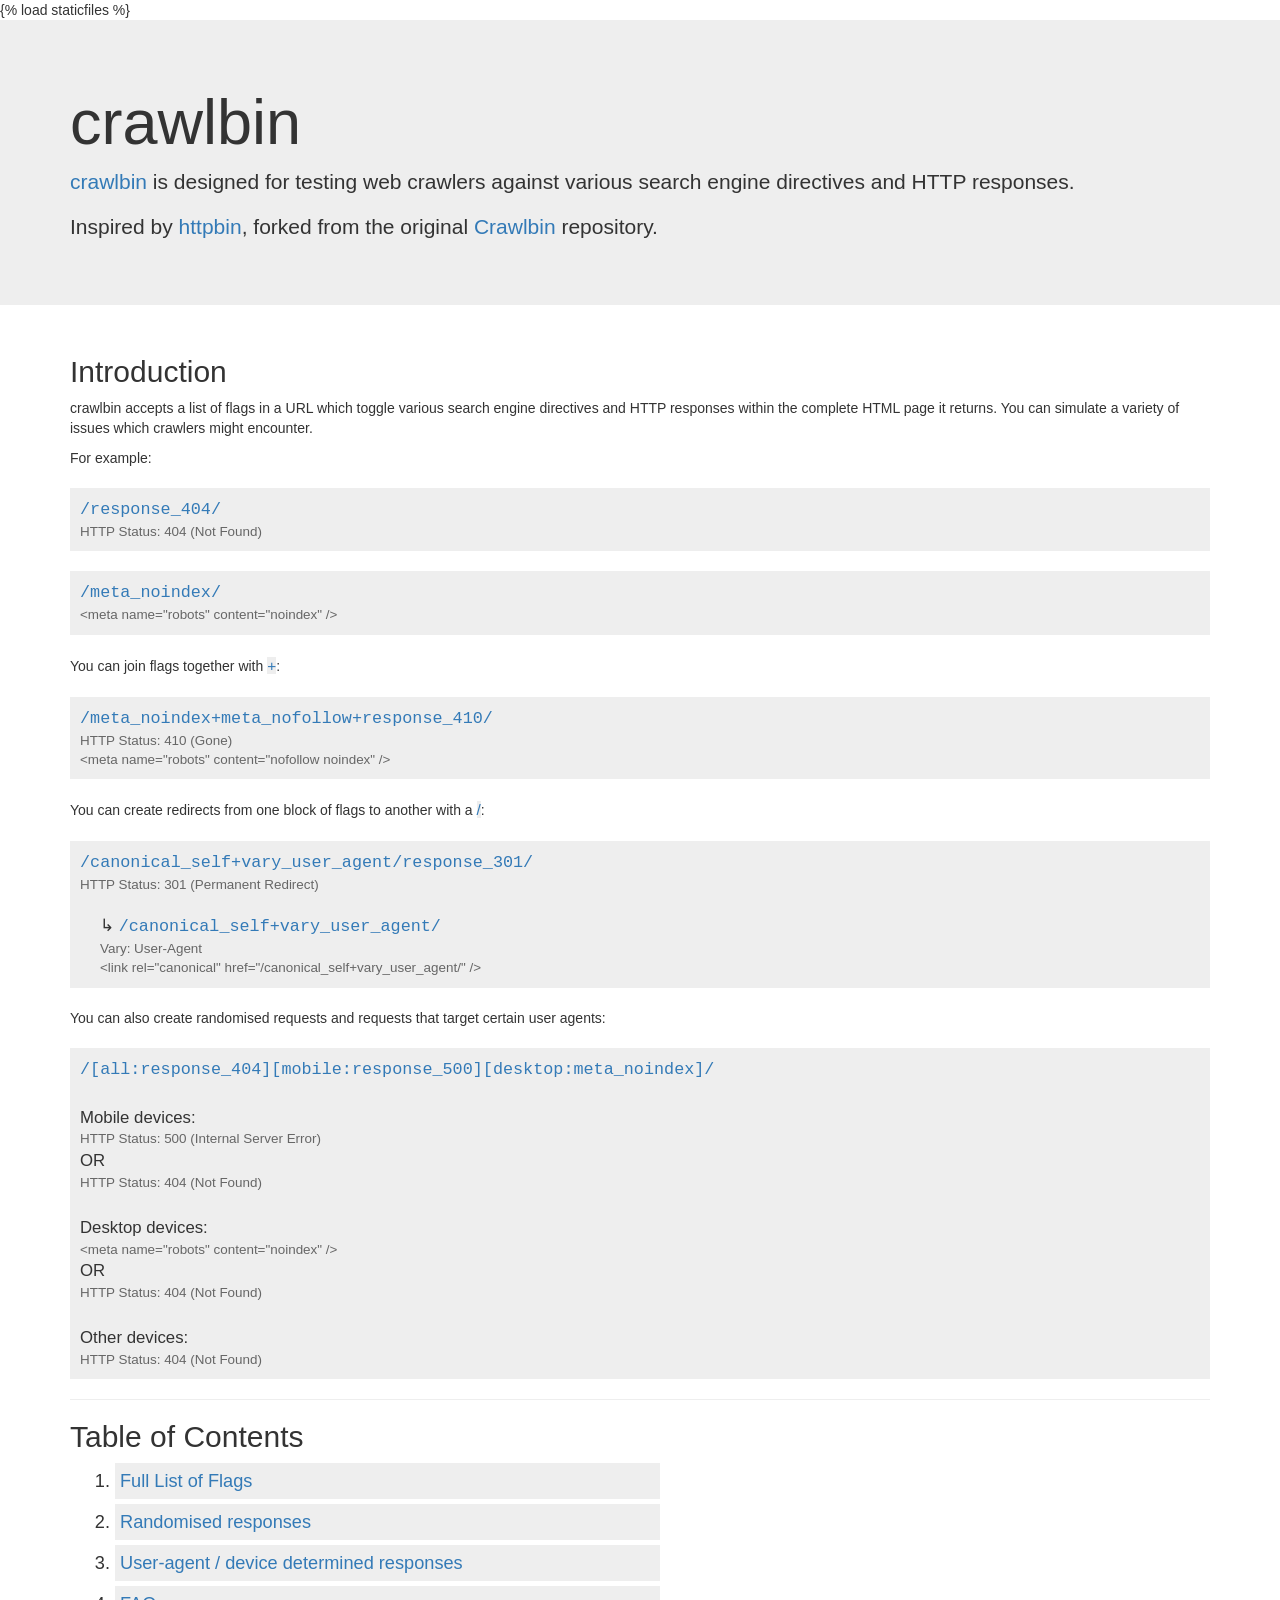
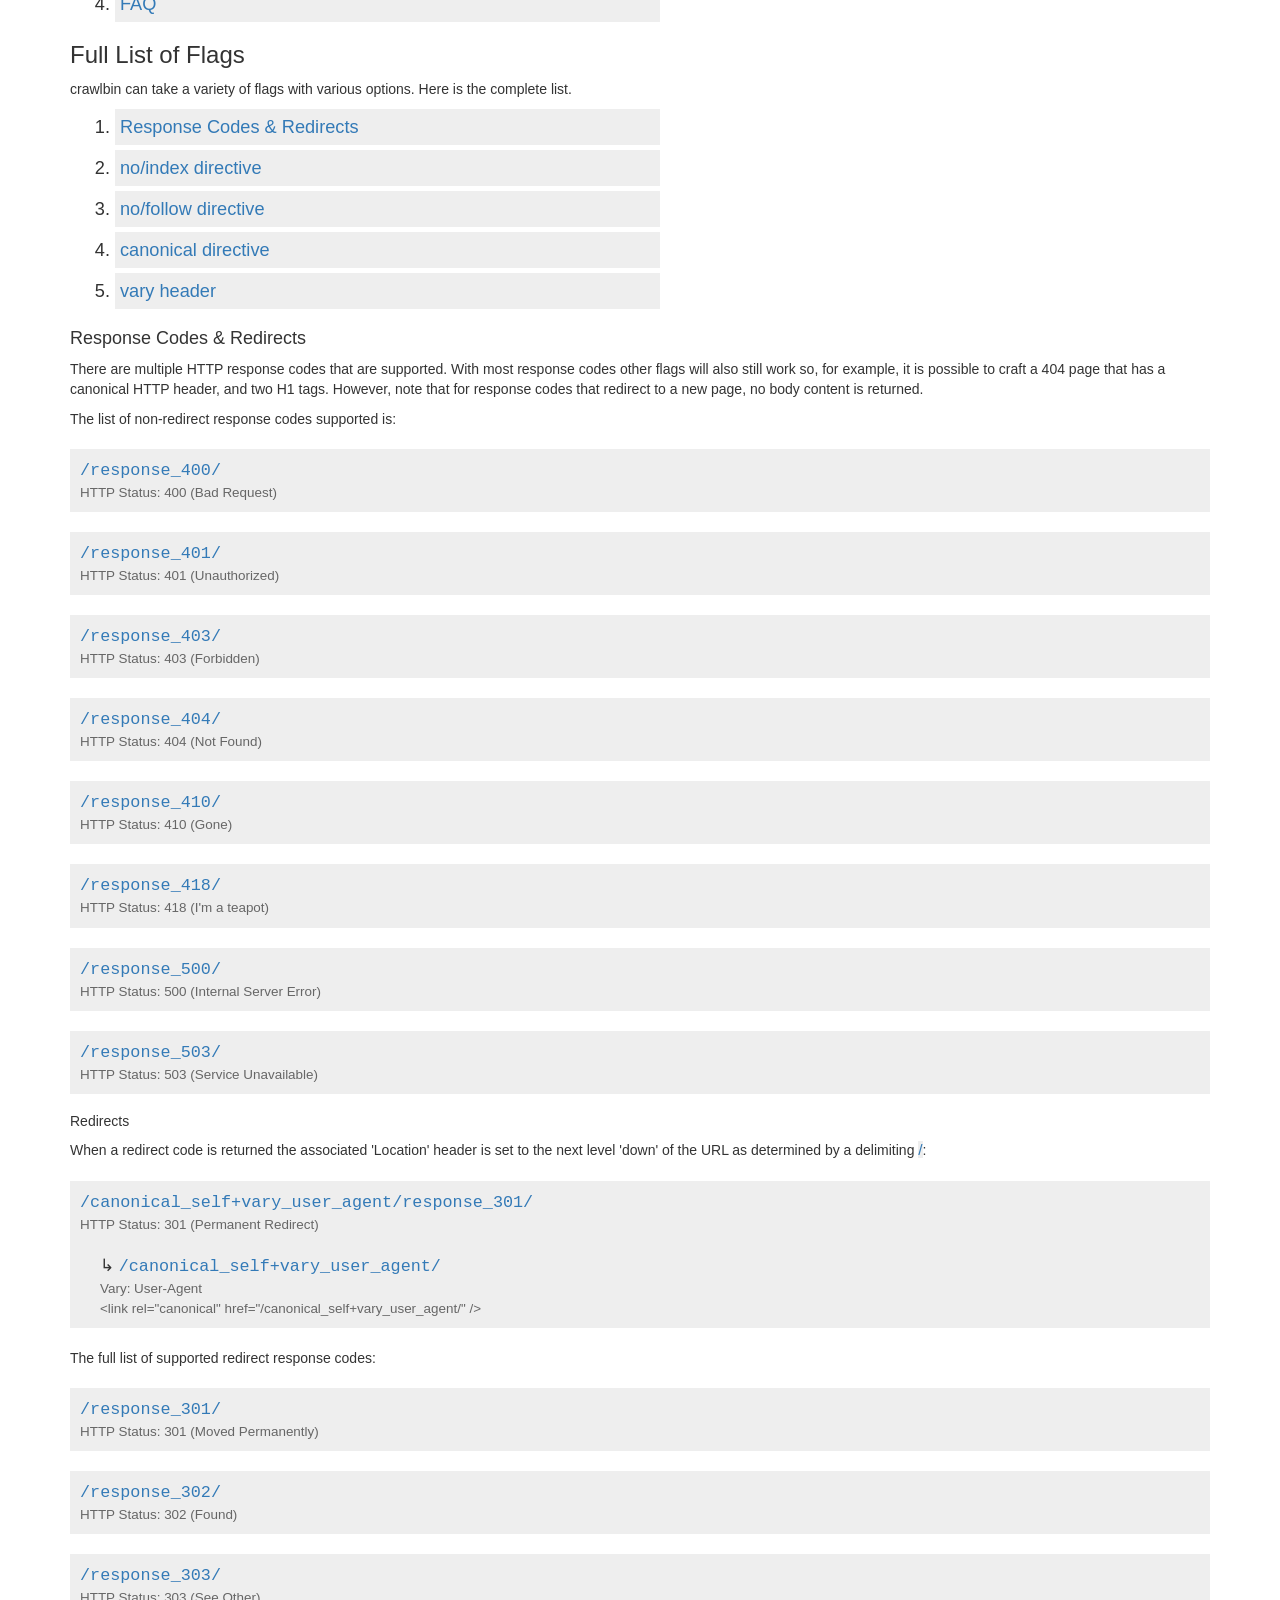
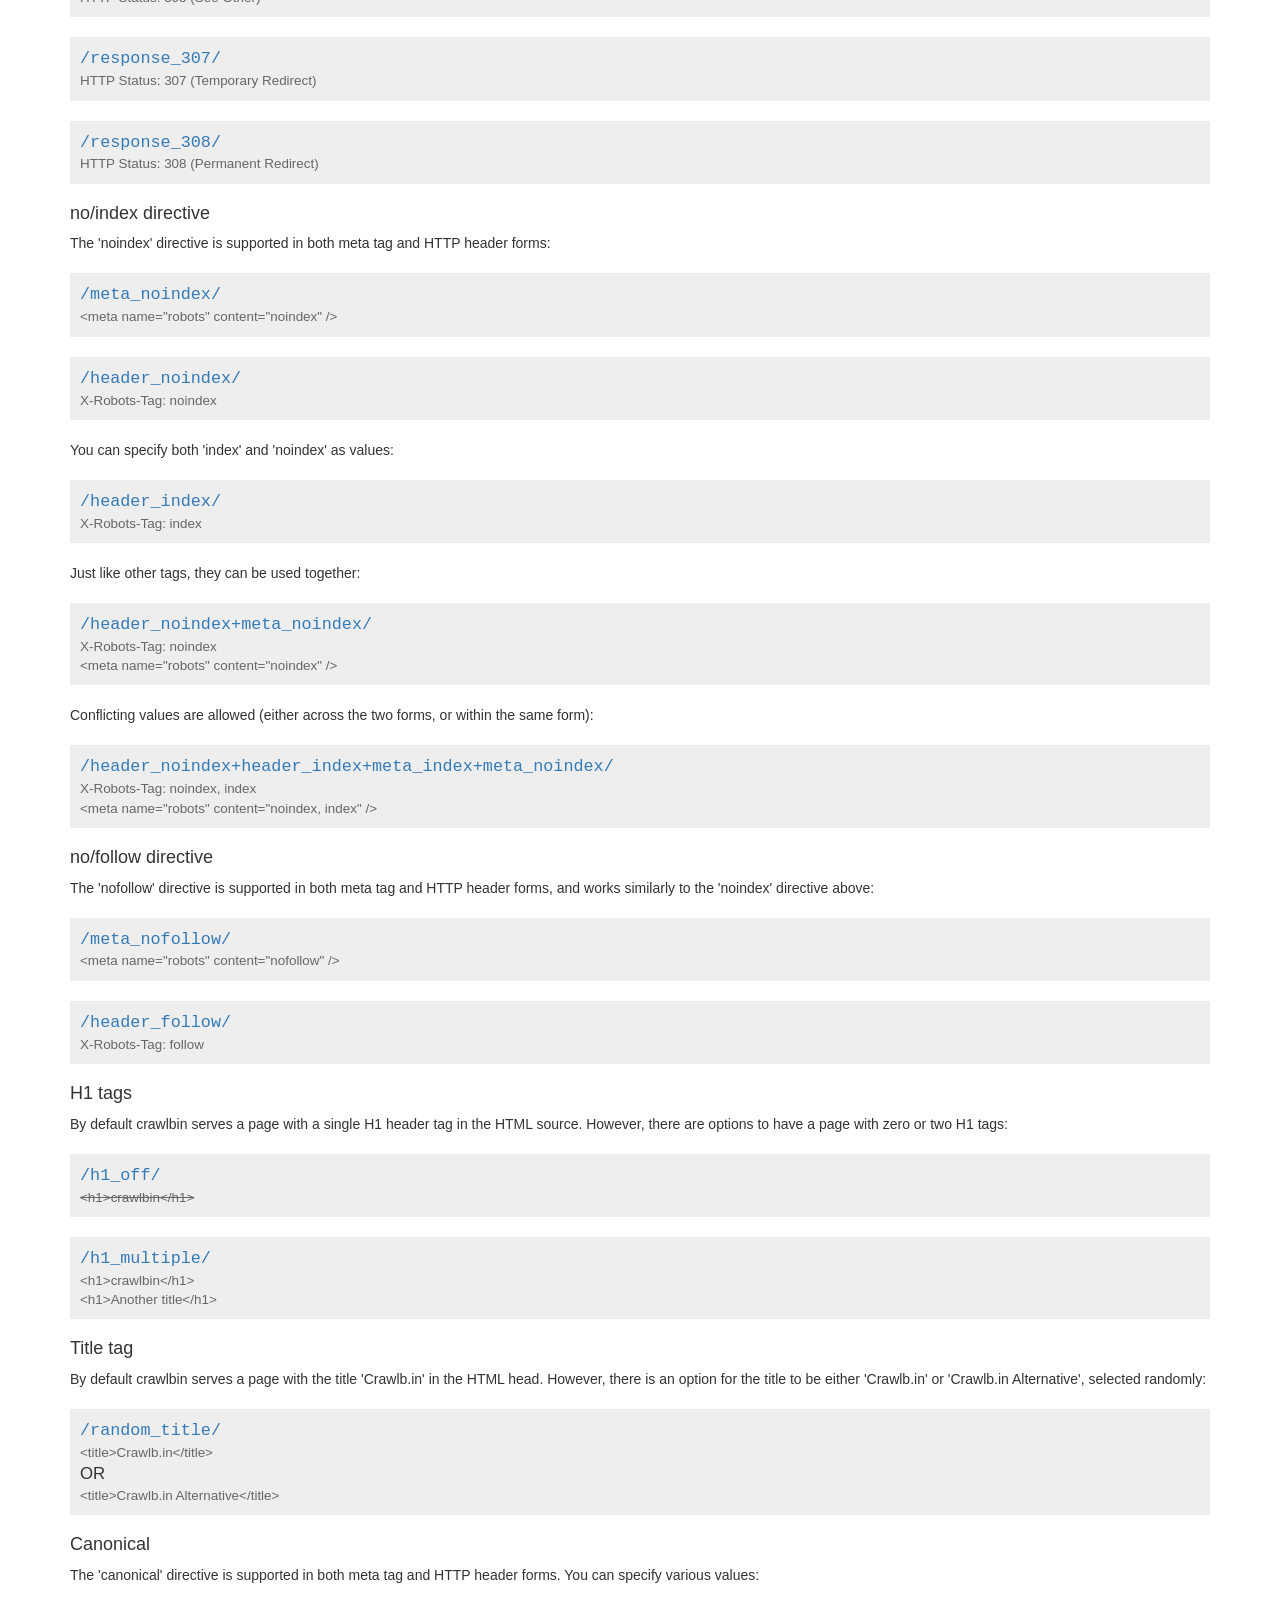
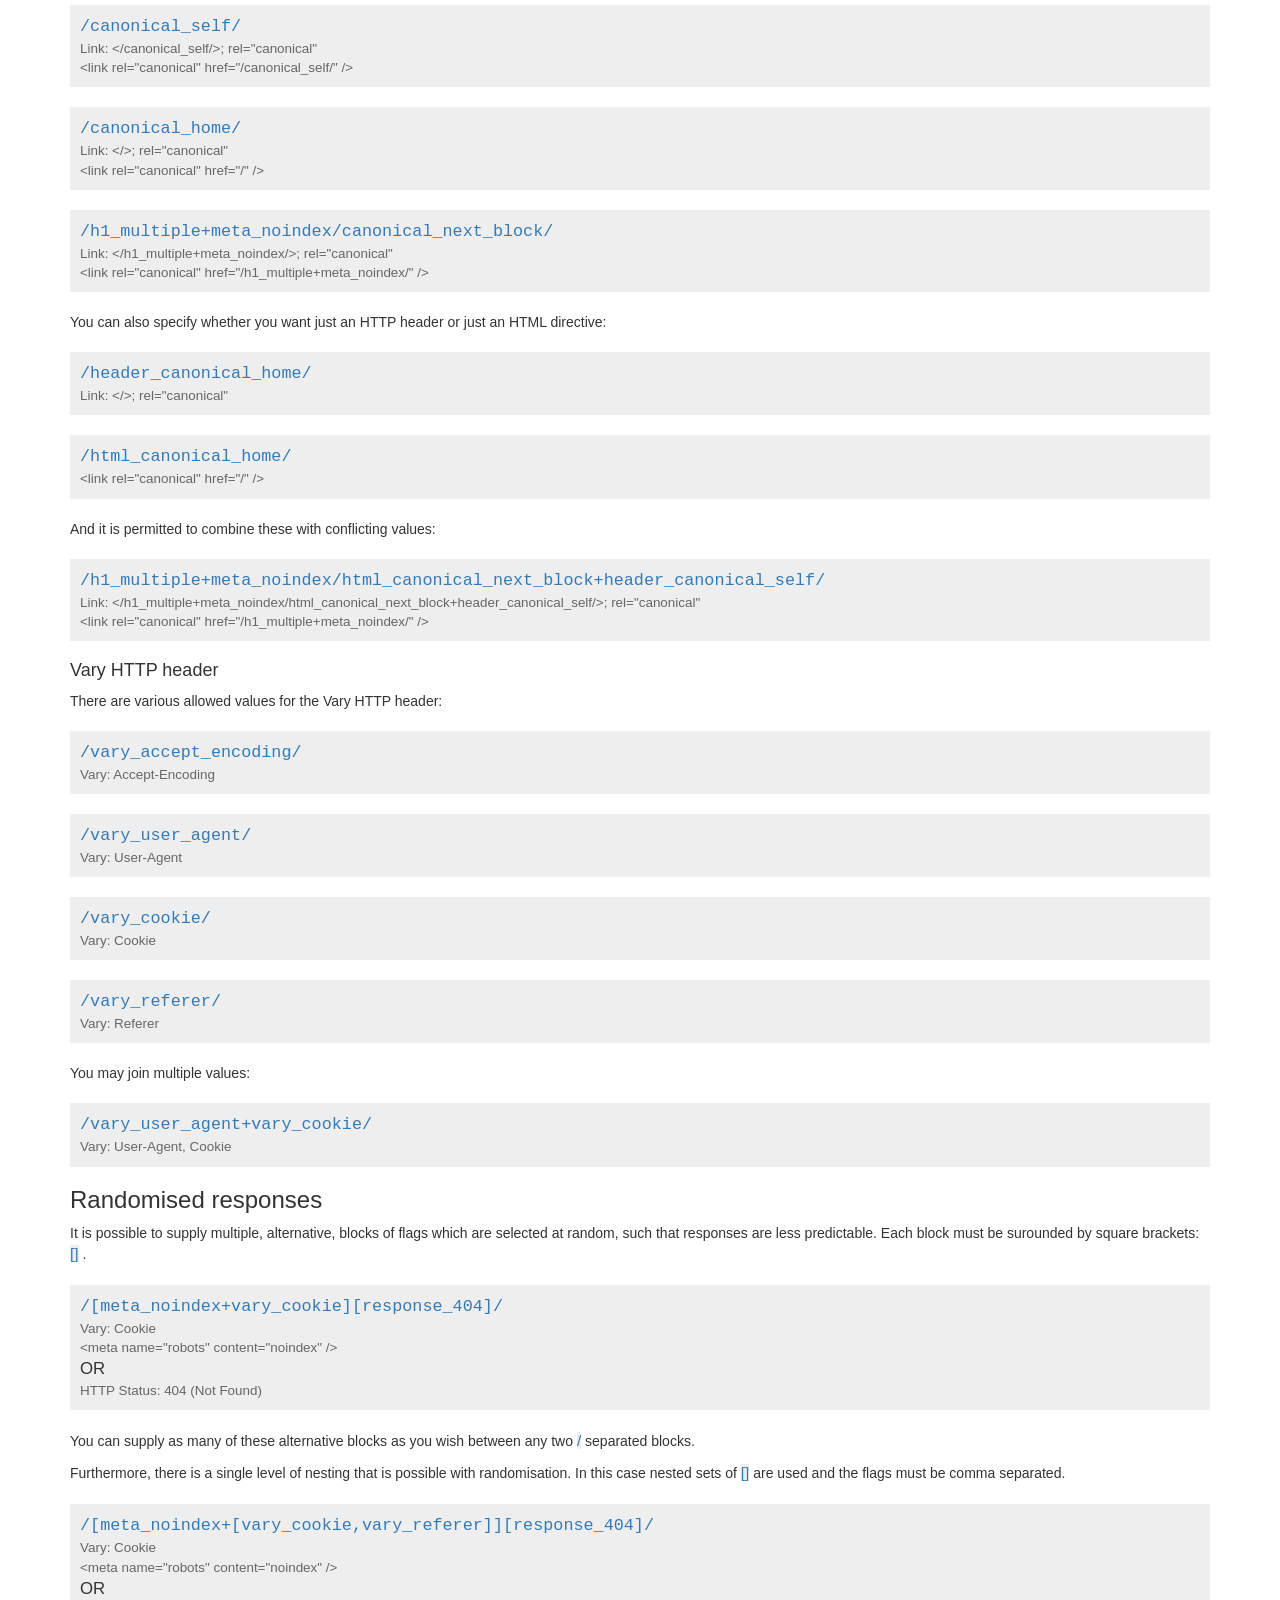
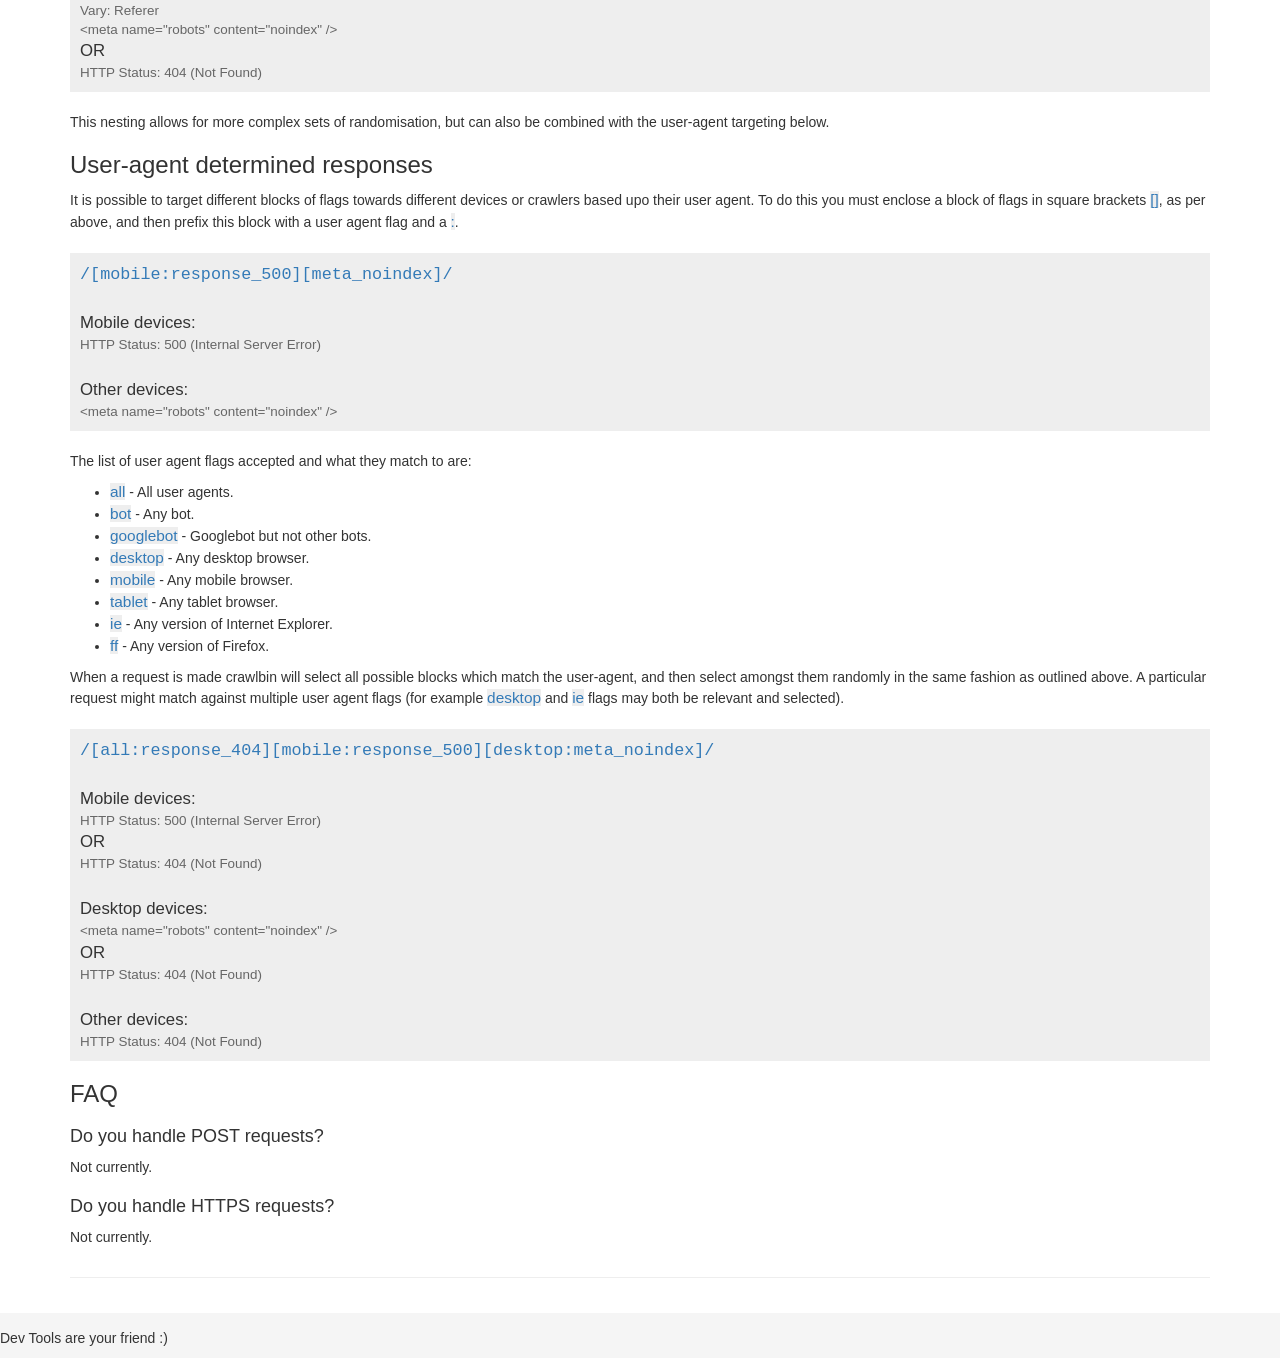
<file: crawlbin-master/templates/pages/index.html>
{% load staticfiles %}
<!DOCTYPE html>
<html lang="en">
	<head>
		<meta charset="utf-8">
		<title>crawlb.in</title>
        <link rel="icon" href="/static/favicon.ico">
		<link rel="stylesheet" href="https://maxcdn.bootstrapcdn.com/bootstrap/3.3.7/css/bootstrap.min.css" integrity="sha384-BVYiiSIFeK1dGmJRAkycuHAHRg32OmUcww7on3RYdg4Va+PmSTsz/K68vbdEjh4u" crossorigin="anonymous">
		<style>.crawlbin_directive,.crawlbin_url,.navbar,a{background-color:#eee}html{position:relative;min-height:100%}body{margin-bottom:60px}footer{position:absolute;bottom:0;width:100%;height:45px;padding-top:15px;background-color:#f5f5f5}.main{margin-top:50px}.crawlbin_url,.second_url,h4{margin-top:20px}.crawlbin_directive{color:#337ab7;font-size:1.1em}.crawlbin_url{font-size:1.2em;padding:10px;width:100%;display:block;margin-bottom:20px}.second_url{display:block;padding-left:20px}.crawlbin_url a{font-family:Courier}a:hover{text-decoration:none}.note{display:block;color:#666;font-size:.8em}ol{font-size:1.3em}ol a{padding:5px;width:50%;display:inline-block}ol li{margin:5px}h2.url{word-wrap:break-word;color:#aaa;font-size:1.8em}</style>
	</head>
	<body>
		<div class="jumbotron">
			<div class="container">
				<h1>crawlbin</h1>
				<p><a href="/">crawlbin</a> is designed for testing web crawlers against various search engine directives and HTTP responses.</p>
				<p>Inspired by <a href="http://httpbin.org/">httpbin</a>, forked from the original <a href="https://github.com/DistilledLtd/crawlbin">Crawlbin</a> repository.</p>
			</div>
		</div>
		<div class="container">
			<div class="row">
				<div class="col-md-12">
					<h2>Introduction</h2>
					<p>crawlbin accepts a list of flags in a URL which toggle various search engine directives and HTTP responses within the complete HTML page it returns. You can simulate a variety of issues which crawlers might encounter.</p>
					<p>For example:</p>
					<span class="crawlbin_url"><a href="/response_404/">/response_404/</a><span class="note">HTTP Status: 404 (Not Found)</span></span>
					<span class="crawlbin_url"><a href="/meta_noindex/">/meta_noindex/</a><span class="note">&lt;meta name="robots" content="noindex" /&gt;</span></span>
					<p>You can join flags together with <span class="crawlbin_directive">+</span>:
					<span class="crawlbin_url"><a href="/meta_noindex+meta_nofollow+response_410/">/meta_noindex+meta_nofollow+response_410/</a><span class="note">HTTP Status: 410 (Gone)</span><span class="note">&lt;meta name="robots" content="nofollow noindex" /&gt;</span></span>
					<p>You can create redirects from one block of flags to another with a <span class="crawlbin_directive">/</span>:
					<span class="crawlbin_url"><a href="/canonical_self+vary_user_agent/response_301/">/canonical_self+vary_user_agent/response_301/</a><span class="note">HTTP Status: 301 (Permanent Redirect)</span><span class="second_url">&#8627; <a href="/canonical_self+vary_user_agent/">/canonical_self+vary_user_agent/</a><span class="note">Vary: User-Agent</span><span class="note">&lt;link rel="canonical" href="/canonical_self+vary_user_agent/" /&gt;</span></span></span>
					<p>You can also create randomised requests and requests that target certain user agents:</p>
					<span class="crawlbin_url">
						<a href="/[all:response_404][mobile:response_500][desktop:meta_noindex]/">/[all:response_404][mobile:response_500][desktop:meta_noindex]/</a>
						<br /><br />
						<span>Mobile devices:</span>
						<span class="note">HTTP Status: 500 (Internal Server Error)</span>
						OR
						<span class="note">HTTP Status: 404 (Not Found)</span>
						<br />
						<span>Desktop devices:</span>
						<span class="note">&lt;meta name="robots" content="noindex" /&gt;</span>
						OR
						<span class="note">HTTP Status: 404 (Not Found)</span>
						<br />
						<span>Other devices:</span>
						<span class="note">HTTP Status: 404 (Not Found)</span>
					</span>
					<hr />
					<h2>Table of Contents</h2>
					<ol>
						<li><a href="#flag_list">Full List of Flags</a></li>
						<li><a href="#random">Randomised responses</a></li>
						<li><a href="#user_agent">User-agent / device determined responses</a></li>
						<!-- <li><a href="#delay">Delay / timeout options</a></li> -->
						<li><a href="#faq">FAQ</a></li>
					</ol>
					<!-- Flag list Section -->
					<h3><a name="flag_list"></a>Full List of Flags</h3>
					<p>crawlbin can take a variety of flags with various options. Here is the complete list.</p>
					<ol>
						<li><a href="#response_codes">Response Codes &amp; Redirects</a></li>
						<li><a href="#noindex_directive">no/index directive</a></li>
						<li><a href="#nofollow_directive">no/follow directive</a></li>
						<li><a href="#canonical">canonical directive</a></li>
						<li><a href="#vary_header">vary header</a></li>
					</ol>
					<!-- Response codes -->
					<h4><a name="response_codes"></a>Response Codes &amp; Redirects</h4>
					<p>There are multiple HTTP response codes that are supported. With most response codes other flags will also still work so, for example, it is possible to craft a 404 page that has a canonical HTTP header, and two H1 tags. However, note that for response codes that redirect to a new page, no body content is returned.</p>
					<p>The list of non-redirect response codes supported is:</p>
					<span class="crawlbin_url">
						<a href="/response_400/">/response_400/</a>
						<span class="note">HTTP Status: 400 (Bad Request)</span>
					</span>
					<span class="crawlbin_url">
    					<a href="/response_401/">/response_401/</a>
						<span class="note">HTTP Status: 401 (Unauthorized)</span>
					</span>
					<span class="crawlbin_url">
						<a href="/response_403/">/response_403/</a>
						<span class="note">HTTP Status: 403 (Forbidden)</span>
					</span>
					<span class="crawlbin_url">
						<a href="/response_404/">/response_404/</a>
						<span class="note">HTTP Status: 404 (Not Found)</span>
					</span>
					<span class="crawlbin_url">
						<a href="/response_410/">/response_410/</a>
						<span class="note">HTTP Status: 410 (Gone)</span>
					</span>
					<span class="crawlbin_url">
						<a href="/response_418/">/response_418/</a>
						<span class="note">HTTP Status: 418 (I'm a teapot)</span>
					</span>

					<span class="crawlbin_url">
						<a href="/response_500/">/response_500/</a>
						<span class="note">HTTP Status: 500 (Internal Server Error)</span>
					</span>
					<span class="crawlbin_url">
						<a href="/response_503/">/response_503/</a>
						<span class="note">HTTP Status: 503 (Service Unavailable)</span>
					</span>
    				<!-- Redirects -->
					<h5>Redirects</h5>
					<p>When a redirect code is returned the associated 'Location' header is set to the next level 'down' of the URL as determined by a delimiting <span class="crawlbin_directive">/</span>:</p>
					<span class="crawlbin_url"><a href="/canonical_self+vary_user_agent/response_301/">/canonical_self+vary_user_agent/response_301/</a><span class="note">HTTP Status: 301 (Permanent Redirect)</span><span class="second_url">&#8627; <a href="/canonical_self+vary_user_agent/">/canonical_self+vary_user_agent/</a><span class="note">Vary: User-Agent</span><span class="note">&lt;link rel="canonical" href="/canonical_self+vary_user_agent/" /&gt;</span></span></span>
					<p>The full list of supported redirect response codes:</p>
					<span class="crawlbin_url">
						<a href="/response_301/">/response_301/</a>
						<span class="note">HTTP Status: 301 (Moved Permanently)</span>
					</span>
					<span class="crawlbin_url">
						<a href="/response_302/">/response_302/</a>
						<span class="note">HTTP Status: 302 (Found)</span>
					</span>
					<span class="crawlbin_url">
						<a href="/response_303/">/response_303/</a>
						<span class="note">HTTP Status: 303 (See Other)</span>
					</span>
					<span class="crawlbin_url">
						<a href="/response_307/">/response_307/</a>
						<span class="note">HTTP Status: 307 (Temporary Redirect)</span>
					</span>
					<span class="crawlbin_url">
						<a href="/response_308/">/response_308/</a>
						<span class="note">HTTP Status: 308 (Permanent Redirect)</span>
					</span>
					<!-- no/index -->
					<h4><a name="noindex_directive"></a>no/index directive</h4>
					<p>The 'noindex' directive is supported in both meta tag and HTTP header forms:</p>
					<span class="crawlbin_url">
						<a href="/meta_noindex/">/meta_noindex/</a>
						<span class="note">&lt;meta name="robots" content="noindex" /&gt;</span>
					</span>
					<span class="crawlbin_url">
						<a href="/header_noindex/">/header_noindex/</a>
						<span class="note">X-Robots-Tag: noindex</span>
					</span>
					<p>You can specify both 'index' and 'noindex' as values:</p>
					<span class="crawlbin_url">
						<a href="/header_index/">/header_index/</a>
						<span class="note">X-Robots-Tag: index</span>
					</span>
					<p>Just like other tags, they can be used together:</p>
					<span class="crawlbin_url">
						<a href="/header_noindex+meta_noindex/">/header_noindex+meta_noindex/</a>
						<span class="note">X-Robots-Tag: noindex</span>
						<span class="note">&lt;meta name="robots" content="noindex" /&gt;</span>
					</span>
					<p>Conflicting values are allowed (either across the two forms, or within the same form):</p>
					<span class="crawlbin_url">
						<a href="/header_noindex+header_index+meta_index+meta_noindex/">/header_noindex+header_index+meta_index+meta_noindex/</a>
						<span class="note">X-Robots-Tag: noindex, index</span>
						<span class="note">&lt;meta name="robots" content="noindex, index" /&gt;</span>
					</span>
					<!-- no/follow -->
					<h4><a name="nofollow_directive"></a>no/follow directive</h4>
					<p>The 'nofollow' directive is supported in both meta tag and HTTP header forms, and works similarly to the 'noindex' directive above:</p>
					<span class="crawlbin_url">
						<a href="/meta_nofollow/">/meta_nofollow/</a>
						<span class="note">&lt;meta name="robots" content="nofollow" /&gt;</span>
					</span>
					<span class="crawlbin_url">
						<a href="/header_follow/">/header_follow/</a>
						<span class="note">X-Robots-Tag: follow</span>
					</span>
					<!-- h1 tag -->
					<h4><a name="h1_tag"></a>H1 tags</h4>
					<p>By default crawlbin serves a page with a single H1 header tag in the HTML source. However, there are options to have a page with zero or two H1 tags:</p>
					<span class="crawlbin_url">
						<a href="/h1_off/">/h1_off/</a>
						<span class="note" style="text-decoration: line-through;">&lt;h1&gt;crawlbin&lt;/h1&gt;</span>
					</span>
					<span class="crawlbin_url">
						<a href="/h1_multiple/">/h1_multiple/</a>
						<span class="note">&lt;h1&gt;crawlbin&lt;/h1&gt;</span>
						<span class="note">&lt;h1&gt;Another title&lt;/h1&gt;</span>
					</span>
					<!-- random_title tag -->
					<h4><a name="title_tag"></a>Title tag</h4>
					<p>By default crawlbin serves a page with the title 'Crawlb.in' in the HTML head. However, there is an option for the title to be either 'Crawlb.in' or 'Crawlb.in Alternative', selected randomly:</p>
					<span class="crawlbin_url">
						<a href="/random_title/">/random_title/</a>
						<span class="note">&lt;title&gt;Crawlb.in&lt;/title&gt;</span>
					OR
						<span class="note">&lt;title&gt;Crawlb.in Alternative&lt;/title&gt;</span>
					</span>
					<h4><a name="canonical"></a>Canonical</h4>
					<p>The 'canonical' directive is supported in both meta tag and HTTP header forms. You can specify various values:</p>
					<span class="crawlbin_url">
						<a href="/canonical_self/">/canonical_self/</a>
						<span class="note">Link: &lt;/canonical_self/&gt;; rel="canonical"</span>
						<span class="note">&lt;link rel="canonical" href="/canonical_self/" /&gt;</span>
					</span>
					<span class="crawlbin_url">
						<a href="/canonical_home/">/canonical_home/</a>
						<span class="note">Link: &lt;/&gt;; rel="canonical"</span>
						<span class="note">&lt;link rel="canonical" href="/" /&gt;</span>
					</span>
					<span class="crawlbin_url">
						<a href="/h1_multiple+meta_noindex/canonical_next_block/">/h1_multiple+meta_noindex/canonical_next_block/</a>
						<span class="note">Link: &lt;/h1_multiple+meta_noindex/&gt;; rel="canonical"</span>
						<span class="note">&lt;link rel="canonical" href="/h1_multiple+meta_noindex/" /&gt;</span>
					</span>
					<p>You can also specify whether you want just an HTTP header or just an HTML directive:</p>
					<span class="crawlbin_url">
						<a href="/header_canonical_home/">/header_canonical_home/</a>
						<span class="note">Link: &lt;/&gt;; rel="canonical"</span>
					</span>
					<span class="crawlbin_url">
						<a href="/html_canonical_home/">/html_canonical_home/</a>
						<span class="note">&lt;link rel="canonical" href="/" /&gt;</span>
					</span>
					<p>And it is permitted to combine these with conflicting values:</p>
					<span class="crawlbin_url">
						<a href="/h1_multiple+meta_noindex/html_canonical_next_block+header_canonical_self/">/h1_multiple+meta_noindex/html_canonical_next_block+header_canonical_self/</a>
						<span class="note">Link: &lt;/h1_multiple+meta_noindex/html_canonical_next_block+header_canonical_self/&gt;; rel="canonical"</span>
						<span class="note">&lt;link rel="canonical" href="/h1_multiple+meta_noindex/" /&gt;</span>
					</span>
					<h4><a name="vary_header"></a>Vary HTTP header</h4>
					<p>There are various allowed values for the Vary HTTP header:</p>
					<span class="crawlbin_url">
						<a href="/vary_accept_encoding/">/vary_accept_encoding/</a>
						<span class="note">Vary: Accept-Encoding</span>
					</span>
					<span class="crawlbin_url">
						<a href="/vary_user_agent/">/vary_user_agent/</a>
						<span class="note">Vary: User-Agent</span>
					</span>
					<span class="crawlbin_url">
						<a href="/vary_cookie/">/vary_cookie/</a>
						<span class="note">Vary: Cookie</span>
					</span>
					<span class="crawlbin_url">
						<a href="/vary_referer/">/vary_referer/</a>
						<span class="note">Vary: Referer</span>
					</span>
					<p>You may join multiple values:</p>
					<span class="crawlbin_url">
						<a href="/vary_user_agent+vary_cookie/">/vary_user_agent+vary_cookie/</a>
						<span class="note">Vary: User-Agent, Cookie</span>
					</span>
					<!-- Random Section -->
					<h3><a name="random"></a>Randomised responses</h3>
					<p>It is possible to supply multiple, alternative, blocks of flags which are selected at random, such that responses are less predictable. Each block must be surounded by square brackets: <span class="crawlbin_directive">[]</span> .</p>
					<span class="crawlbin_url">
						<a href="/[meta_noindex+vary_cookie][response_404]/">/[meta_noindex+vary_cookie][response_404]/</a>
						<span class="note">Vary: Cookie</span>
						<span class="note">&lt;meta name="robots" content="noindex" /&gt;</span>
						OR
						<span class="note">HTTP Status: 404 (Not Found)</span>
					</span>
					<p>You can supply as many of these alternative blocks as you wish between any two <span class="crawlbin_directive">/</span> separated blocks.</p>
					<p>Furthermore, there is a single level of nesting that is possible with randomisation. In this case nested sets of <span class="crawlbin_directive">[]</span> are used and the flags must be comma separated.</p>
					<span class="crawlbin_url">
						<a href="/[meta_noindex+[vary_cookie,vary_referer]][response_404]/">/[meta_noindex+[vary_cookie,vary_referer]][response_404]/</a>
						<span class="note">Vary: Cookie</span>
						<span class="note">&lt;meta name="robots" content="noindex" /&gt;</span>
						OR
						<span class="note">Vary: Referer</span>
						<span class="note">&lt;meta name="robots" content="noindex" /&gt;</span>
						OR
						<span class="note">HTTP Status: 404 (Not Found)</span>
					</span>
					<p>This nesting allows for more complex sets of randomisation, but can also be combined with the user-agent targeting below.</p>
					<!-- User-Agent Section -->
					<h3><a name="user_agent"></a>User-agent determined responses</h3>
					<p>It is possible to target different blocks of flags towards different devices or crawlers based upo their user agent. To do this you must enclose a block of flags in square brackets <span class="crawlbin_directive">[]</span>, as per above, and then prefix this block with a user agent flag and a <span class="crawlbin_directive">:</span>.</p>
					<span class="crawlbin_url">
						<a href="/[mobile:response_500][meta_noindex]/">/[mobile:response_500][meta_noindex]/</a>
						<br /><br />
						<span>Mobile devices:</span>
						<span class="note">HTTP Status: 500 (Internal Server Error)</span>
						<br />
						<span>Other devices:</span>
						<span class="note">&lt;meta name="robots" content="noindex" /&gt;</span>
					</span>
					<p>The list of user agent flags accepted and what they match to are:</p>
					<ul>
						<li><span class="crawlbin_directive">all</span> - All user agents.</li>
						<li><span class="crawlbin_directive">bot</span> - Any bot.</li>
						<li><span class="crawlbin_directive">googlebot</span> - Googlebot but not other bots.</li>
						<li><span class="crawlbin_directive">desktop</span> - Any desktop browser.</li>
						<li><span class="crawlbin_directive">mobile</span> - Any mobile browser.</li>
						<li><span class="crawlbin_directive">tablet</span> - Any tablet browser.</li>
						<li><span class="crawlbin_directive">ie</span> - Any version of Internet Explorer.</li>
						<li><span class="crawlbin_directive">ff</span> - Any version of Firefox.</li>
					</ul>
					<p>When a request is made crawlbin will select all possible blocks which match the user-agent, and then select amongst them randomly in the same fashion as outlined above. A particular request might match against multiple user agent flags (for example <span class="crawlbin_directive">desktop</span> and <span class="crawlbin_directive">ie</span> flags may both be relevant and selected).</p>
					<span class="crawlbin_url">
						<a href="/[all:response_404][mobile:response_500][desktop:meta_noindex]/">/[all:response_404][mobile:response_500][desktop:meta_noindex]/</a>
						<br /><br />
						<span>Mobile devices:</span>
						<span class="note">HTTP Status: 500 (Internal Server Error)</span>
						OR
						<span class="note">HTTP Status: 404 (Not Found)</span>
						<br />
						<span>Desktop devices:</span>
						<span class="note">&lt;meta name="robots" content="noindex" /&gt;</span>
						OR
						<span class="note">HTTP Status: 404 (Not Found)</span>
						<br />
						<span>Other devices:</span>
						<span class="note">HTTP Status: 404 (Not Found)</span>
					</span>
					<h3><a name="faq"></a>FAQ</h3>
					<h4>Do you handle POST requests?</h4>
					<p>Not currently.</p>
					<h4>Do you handle HTTPS requests?</h4>
					<p>Not currently.</p>
				</div>
			</div>
			<hr>
		</div>
		<footer>
			<p>Dev Tools are your friend :)</p>
		</footer>
		<script src="https://code.jquery.com/jquery-3.3.1.slim.min.js" integrity="sha256-3edrmyuQ0w65f8gfBsqowzjJe2iM6n0nKciPUp8y+7E=" crossorigin="anonymous"></script>
	</body>
</html>
</file>
